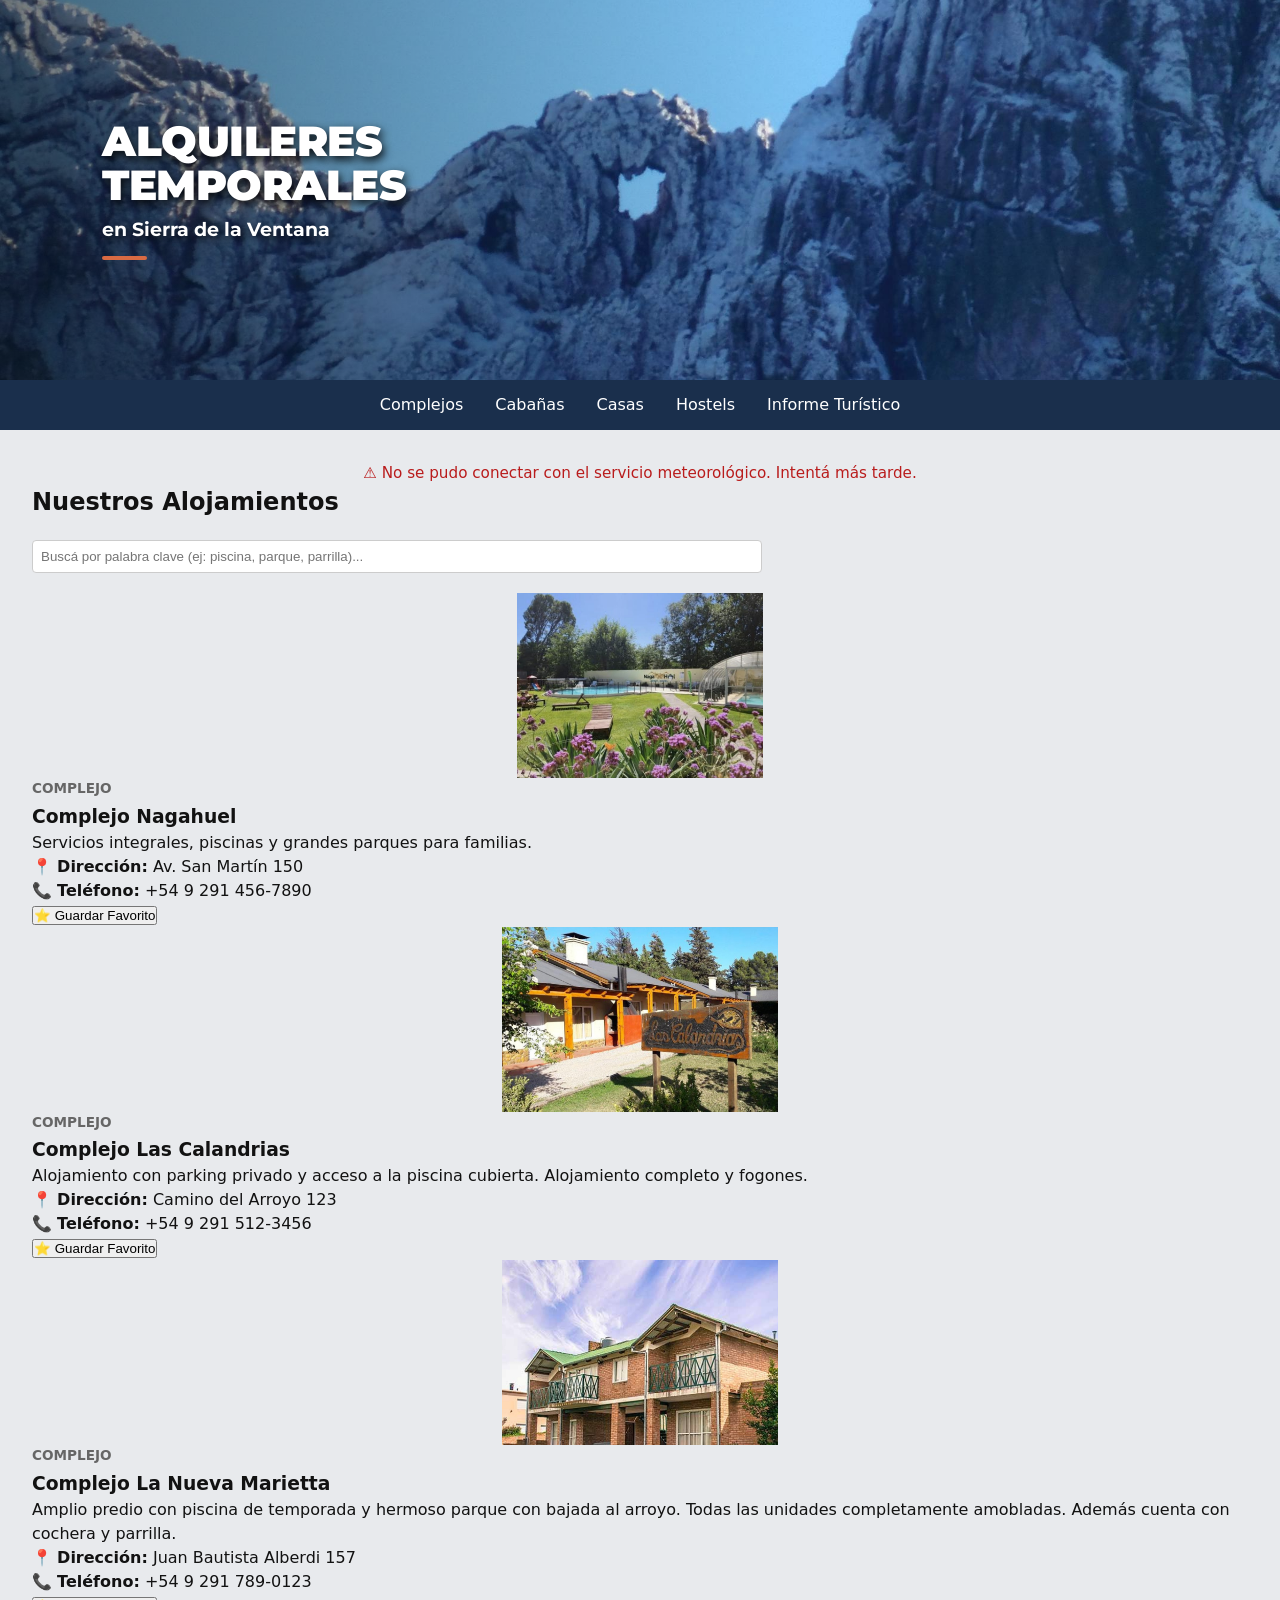
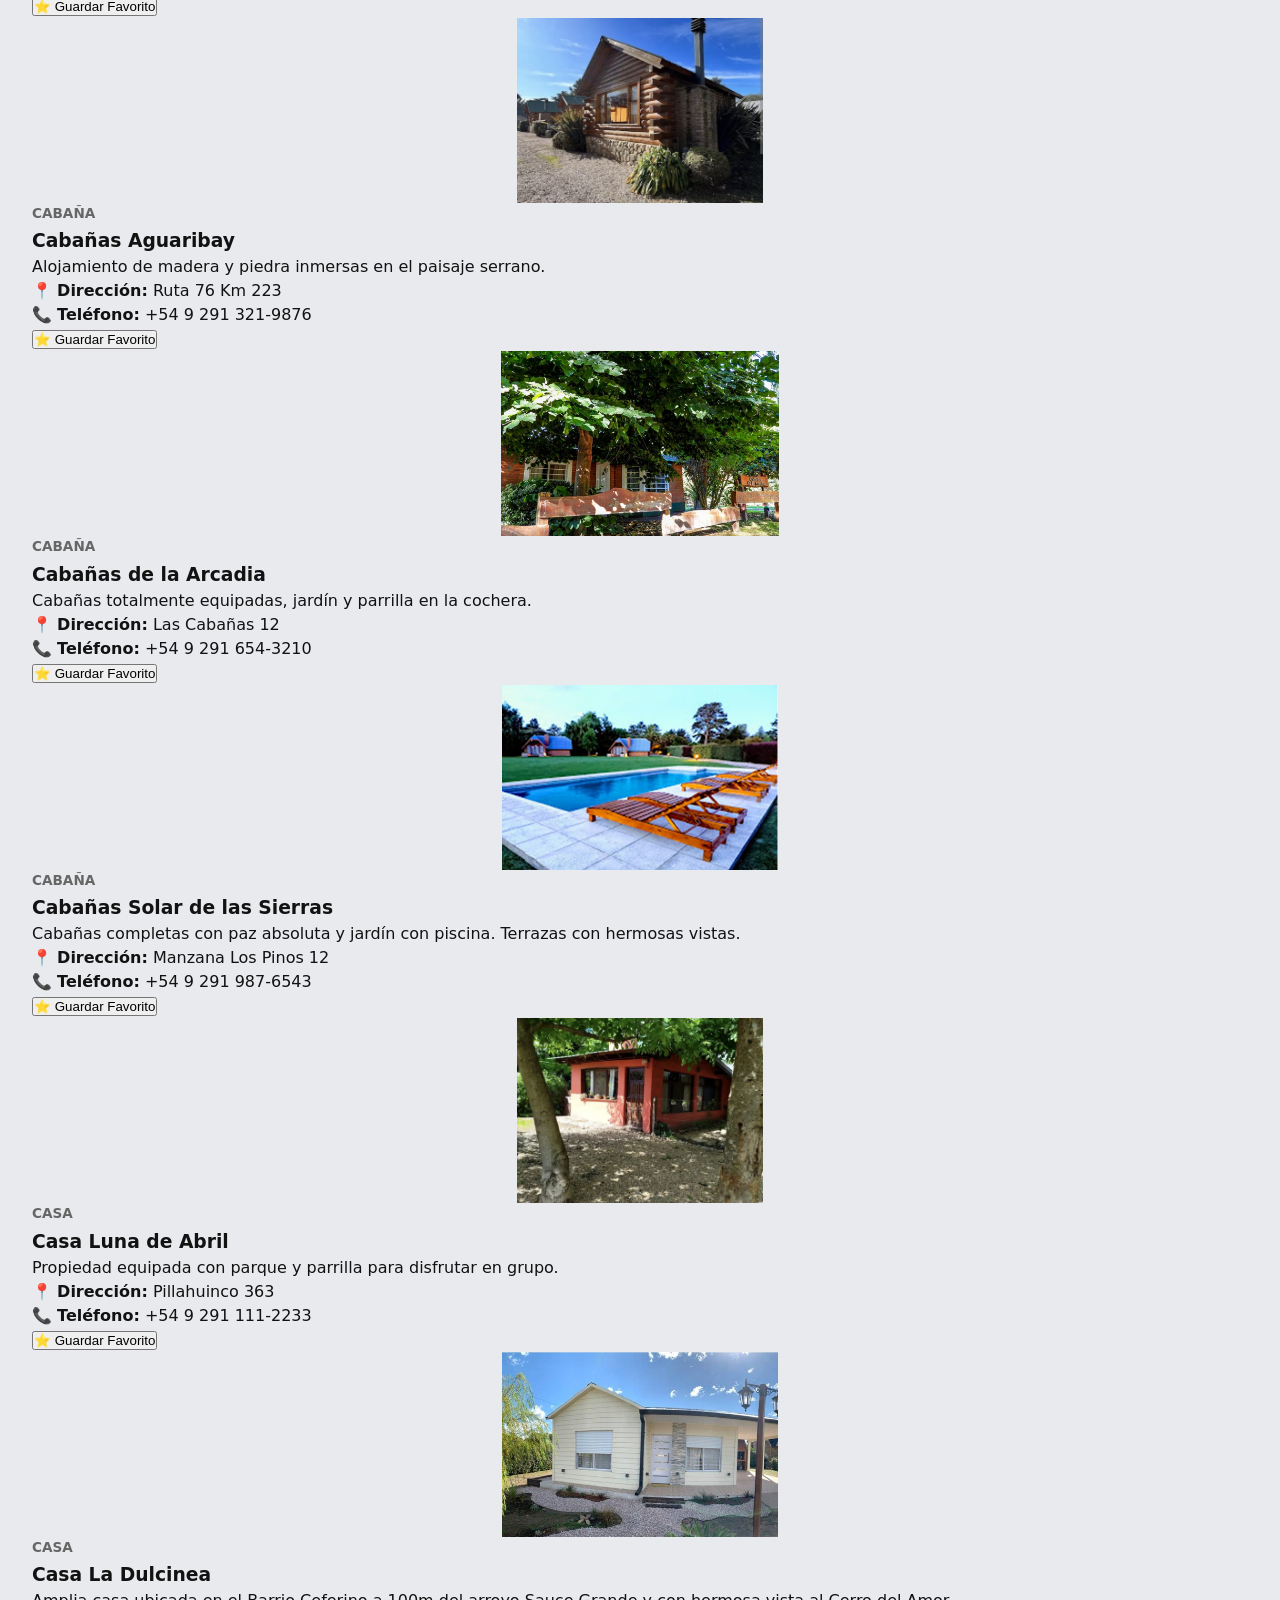
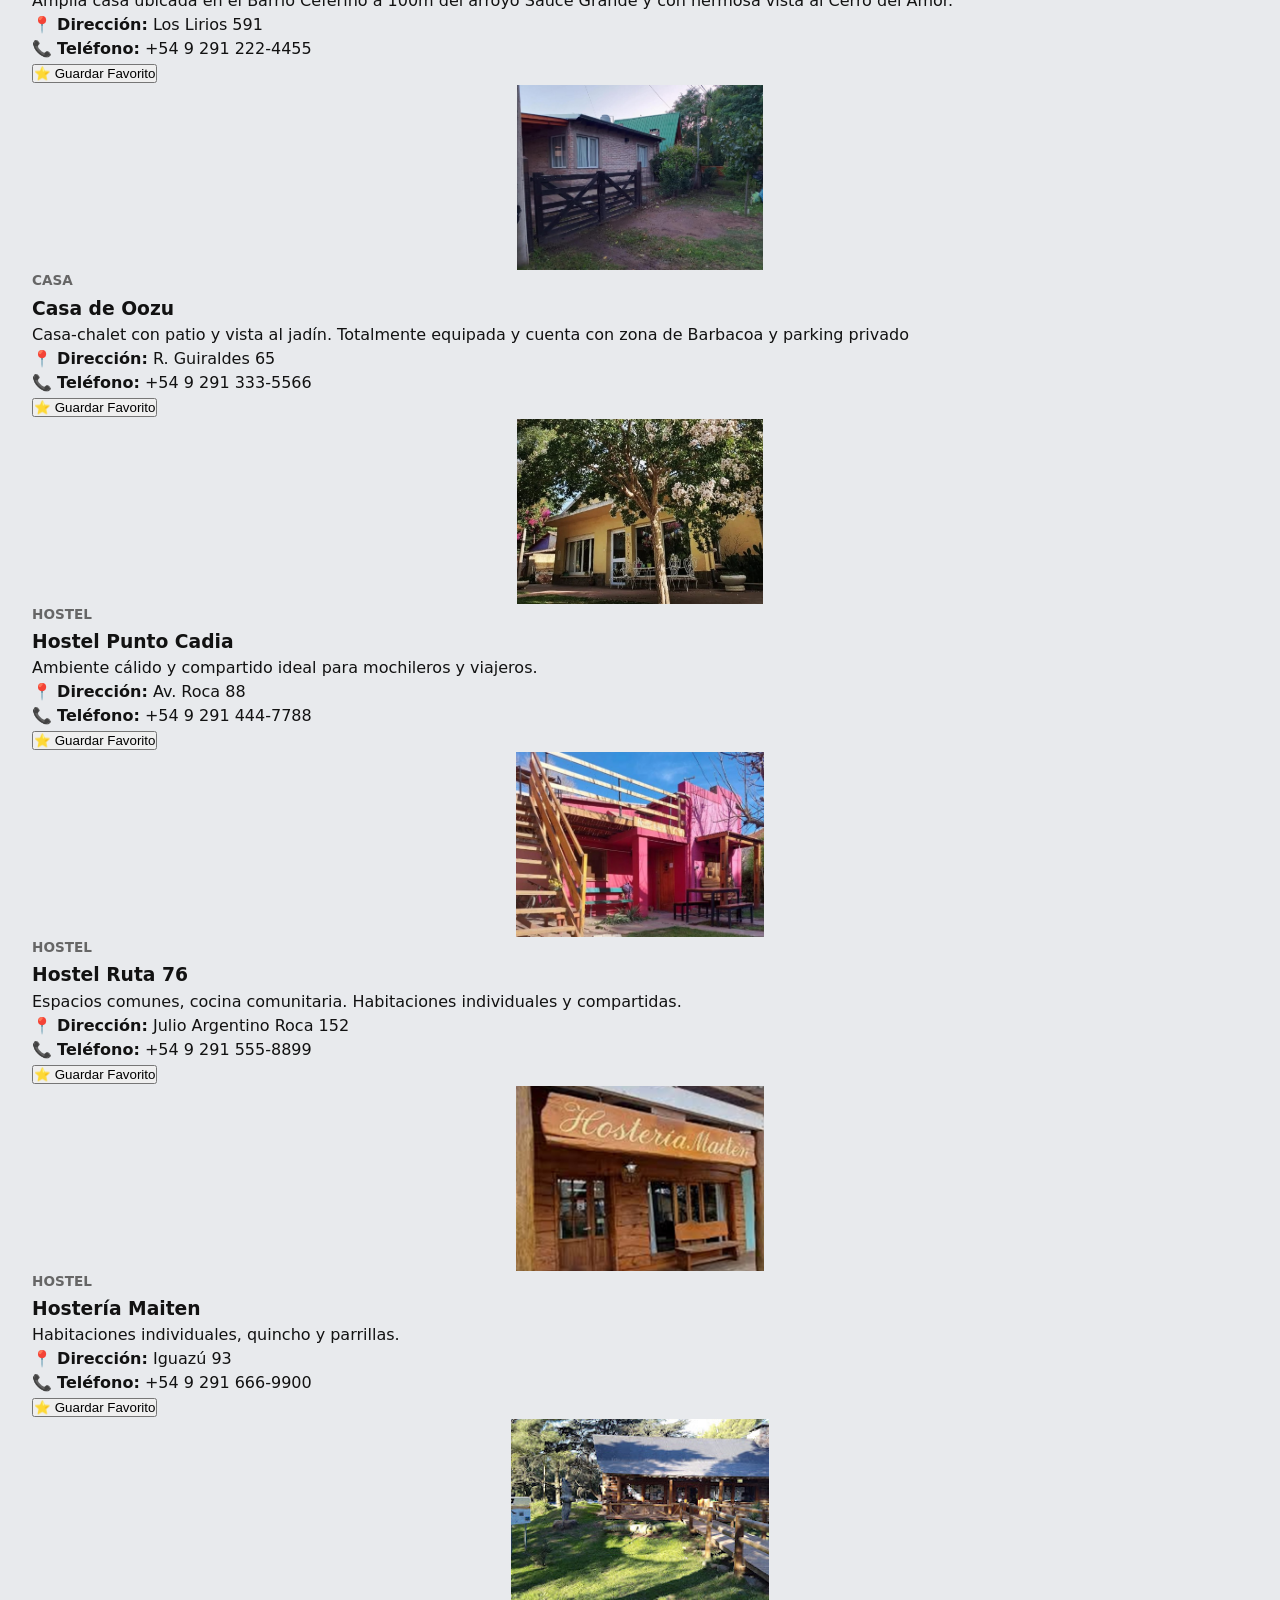
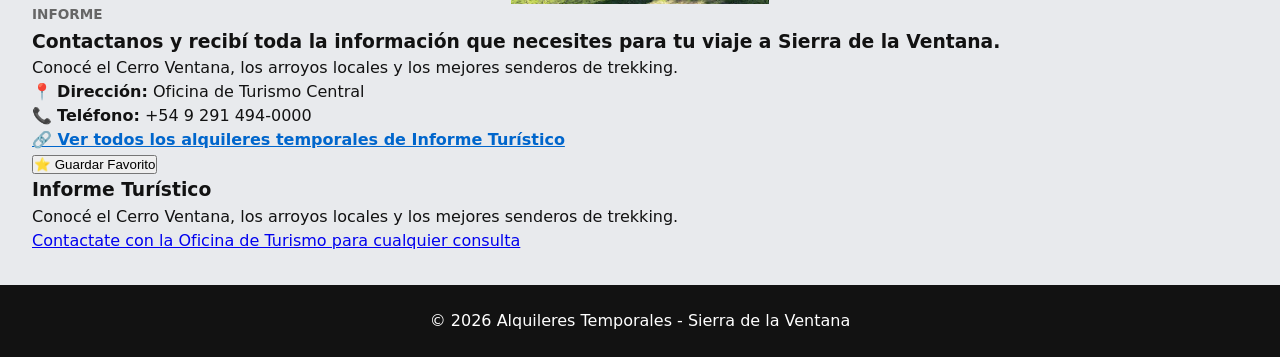
<file: index.html>
<!DOCTYPE html>
<html lang="es">

<head>
    <meta charset="UTF-8">
    <meta name="viewport" content="width=device-width, initial-scale=1.0">
    <title>Alquileres Temporales - Sierra de la Ventana</title>

    <!-- Etiqueta de estilos al final del head -->
    <link rel="stylesheet" href="styles.css">
    <link href="https://fonts.googleapis.com/css2?family=Montserrat:wght@700;900&display=swap" rel="stylesheet">
</head>

<body class="Body">

    <!-- Header -->
    <header class="Header">
        <div class="Header__overlay">
            <h1 class="Header__title">Alquileres<br>Temporales</h1>
            <p class="Header__subtitle">en Sierra de la Ventana</p>
        </div>
    </header>

    <!-- Aside (Menú / Navegación) -->
    <aside class="Aside">
        <nav class="navbar">
            <menu class="navbar__menu">
                <li class="navbar__menu__item">
                    <a class="navbar__menu__item--link" href="pages/complejos.html">
                        Complejos
                    </a>
                </li>
                <li class="navbar__menu__item">
                    <a class="navbar__menu__item--link" href="pages/cabanas.html">
                        Cabañas
                    </a>
                </li>
                <li class="navbar__menu__item">
                    <a class="navbar__menu__item--link" href="pages/casas.html">
                        Casas
                    </a>
                </li>
                <li class="navbar__menu__item">
                    <a class="navbar__menu__item--link" href="pages/hostels.html">
                        Hostels
                    </a>
                </li>
                <li class="navbar__menu__item">
                    <a class="navbar__menu__item--link" href="pages/informes.html">
                        Informe Turístico
                    </a>
                </li>
            </menu>
        </nav>
    </aside>

    <!-- Main (Estructura general) -->
    <main class="Main">
        <!-- Widget del Clima en Sierra de la Ventana -->
        <section id="clima-widget" class="clima" aria-live="polite">
        <p class="clima__mensaje clima__mensaje--cargando">Consultando el clima en Sierra de la Ventana...</p>
        </section>
        <h2 class="Main__title">Nuestros Alojamientos</h2>

        <div class="search-box" style="margin: 20px 0;">
            <input type="text" id="js_searchInput" placeholder="Buscá por palabra clave (ej: piscina, parque, parrilla)..." style="padding: 8px; width: 60%; border-radius: 4px; border: 1px solid #ccc;">
            <p id="js_searchMessage" style="font-size: 0.9rem; color: #555; margin-top: 5px;"></p>
        </div>

        <section class="section" id="js_cardsContainer">

        </section>

        <!-- Informe Turístico dentro del Main -->
        <section class="section section--informe" id="informe">
            <article class="card card--full">
                <h3>Informe Turístico</h3>
                <p>Conocé el Cerro Ventana, los arroyos locales y los mejores senderos de trekking.</p>

                <!-- Enlace a la página de informe turístico -->
                <a href="https://sierrasdelaventana.tur.ar/"
                    class="card__link" target="_blank" rel="noopener noreferrer">
                    Contactate con la Oficina de Turismo para cualquier consulta
                </a>
            </article>
        </section>

    </main>

    <!-- Footer -->
    <footer class="Footer">
        <p class="Footer__paragraph">&copy; 2026 Alquileres Temporales - Sierra de la Ventana</p>
    </footer>

    <!-- Scripts actualizados a la nueva estructura -->
    
    <script type="module" src="./App.js"></script>
</body>

</html>
</file>
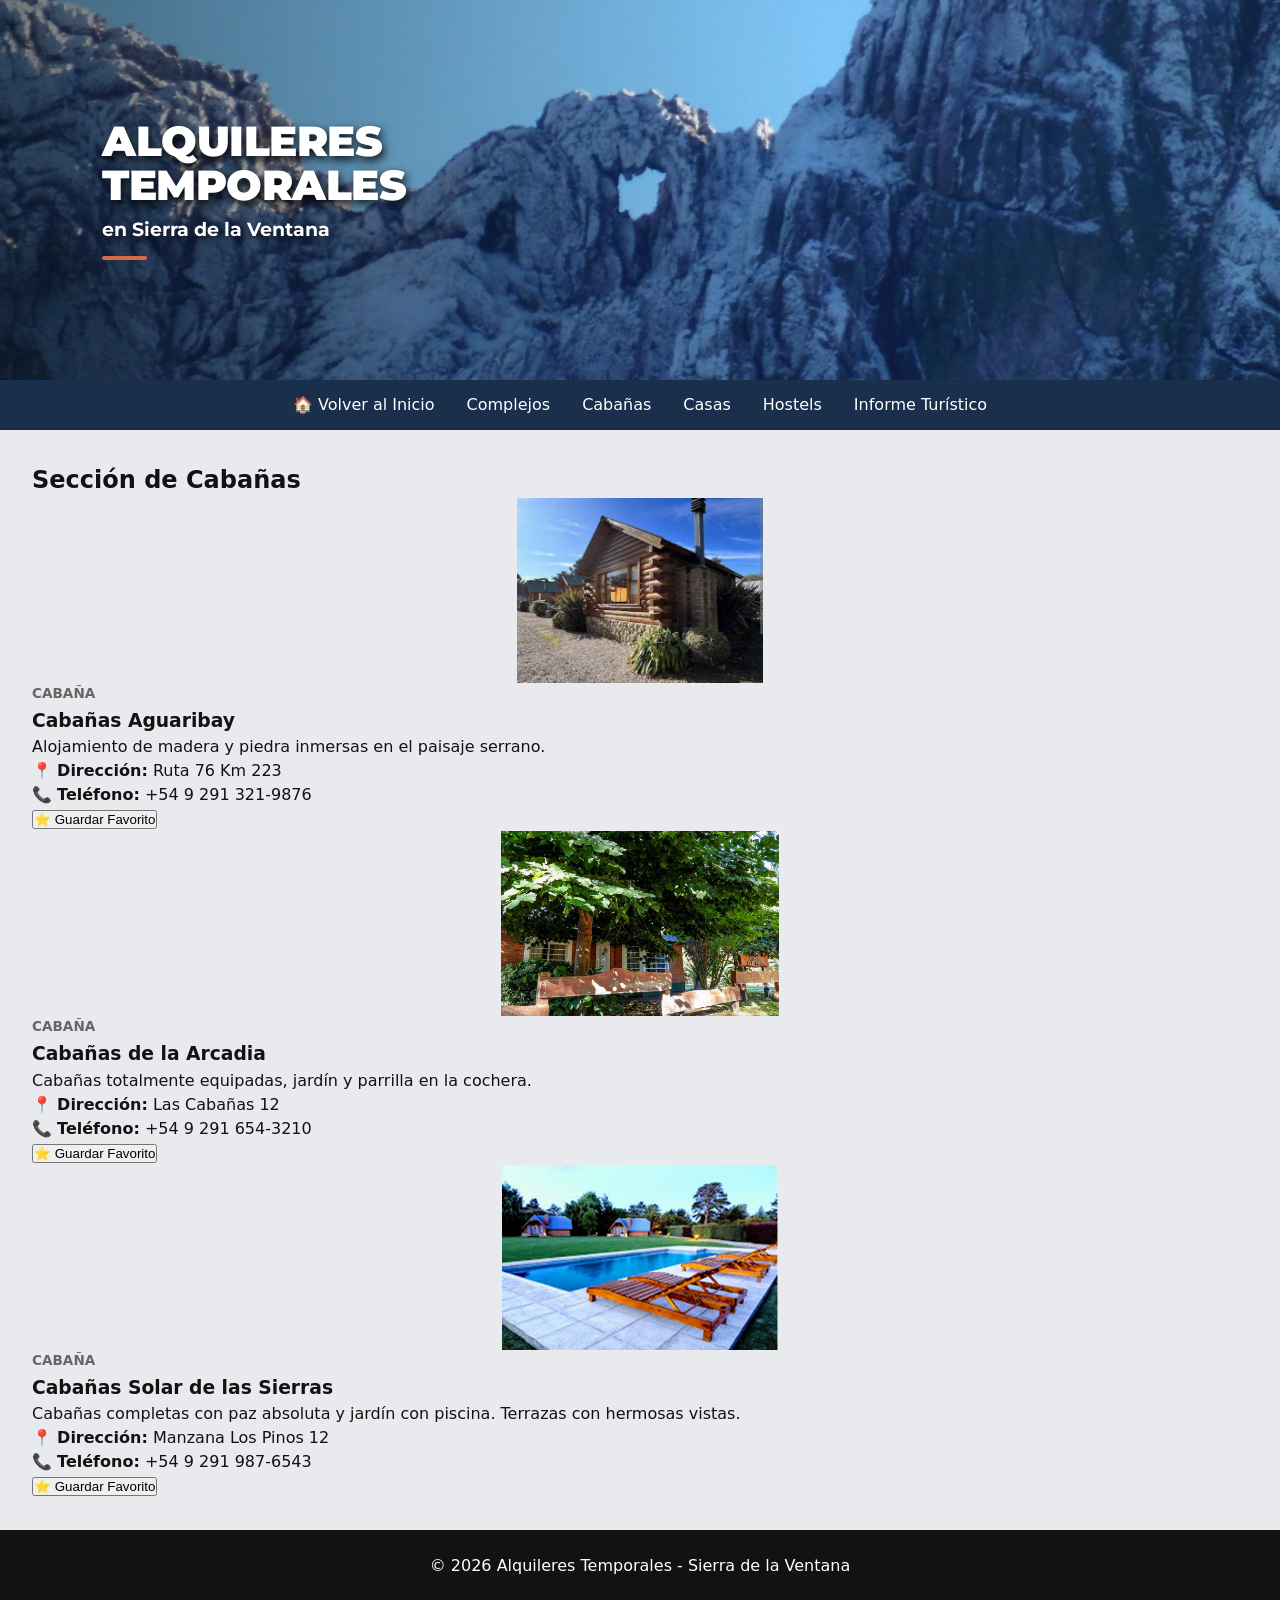
<file: pages/cabanas.html>
<!DOCTYPE html>
<html lang="es">

<head>
    <meta charset="UTF-8">
    <meta name="viewport" content="width=device-width, initial-scale=1.0">
    <title>Cabañas - Alquileres Temporales</title>

    <!-- Ruta corregida subiendo un nivel con ../ para encontrar el CSS -->
    <link rel="stylesheet" href="../styles.css">
    <link href="https://fonts.googleapis.com/css2?family=Montserrat:wght@700;900&display=swap" rel="stylesheet">
</head>

<body class="Body">

    <!-- Header -->
    <header class="Header">
        <div class="Header__overlay">
            <h1 class="Header__title">Alquileres<br>Temporales</h1>
            <p class="Header__subtitle">en Sierra de la Ventana</p>
        </div>
    </header>

    <!-- Menú de Navegación (con rutas adaptadas dentro de pages) -->
    <aside class="Aside">
        <nav class="navbar">
            <menu class="navbar__menu">
                <li class="navbar__menu__item">
                    <a class="navbar__menu__item--link" href="../index.html">
                        🏠 Volver al Inicio
                    </a>
                </li>
                <li class="navbar__menu__item">
                    <a class="navbar__menu__item--link" href="complejos.html">
                        Complejos
                    </a>
                </li>
                <li class="navbar__menu__item">
                    <a class="navbar__menu__item--link" href="cabanas.html">
                        Cabañas
                    </a>
                </li>
                <li class="navbar__menu__item">
                    <a class="navbar__menu__item--link" href="casas.html">
                        Casas
                    </a>
                </li>
                <li class="navbar__menu__item">
                    <a class="navbar__menu__item--link" href="hostels.html">
                        Hostels
                    </a>
                </li>
                <li class="navbar__menu__item">
                    <a class="navbar__menu__item--link" href="informes.html">
                        Informe Turístico
                    </a>
                </li>
            </menu>
        </nav>
    </aside>

    <!-- Main -->
    <main class="Main">
        <h2 class="Main__title">Sección de Cabañas</h2>

        <section class="section" id="js_cardsContainer">
            <!-- Acá se cargarán dinámicamente las tarjetas con JavaScript -->
        </section>
    </main>

    <!-- Footer -->
    <footer class="Footer">
        <p class="Footer__paragraph">&copy; 2026 Alquileres Temporales - Sierra de la Ventana</p>
    </footer>

    <!-- Scripts con ruta hacia la raíz -->
    <script type="module" src="../App.js"></script>
</body>

</html>
</file>
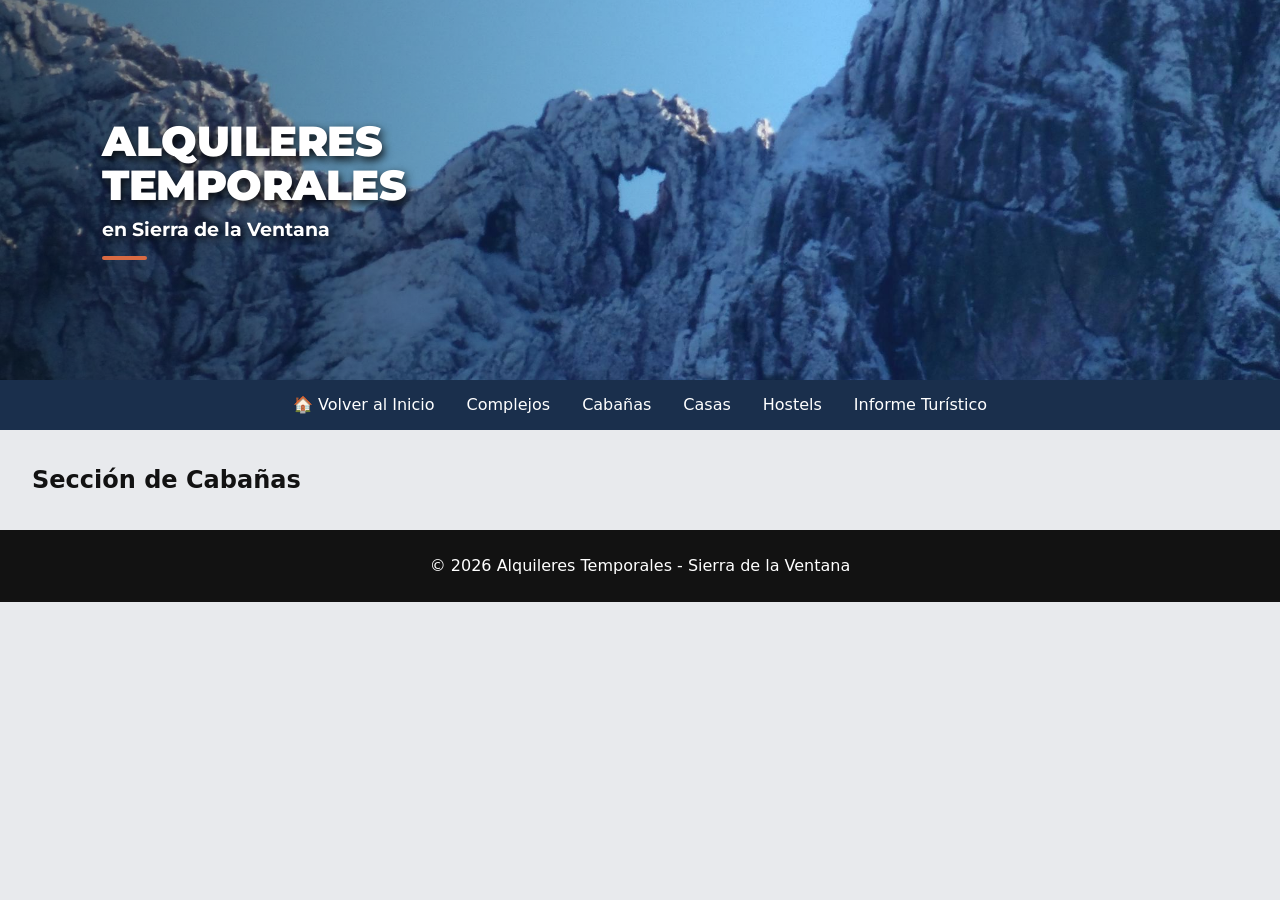
<file: pages/cabañas.html>
<!DOCTYPE html>
<html lang="es">

<head>
    <meta charset="UTF-8">
    <meta name="viewport" content="width=device-width, initial-scale=1.0">
    <title>Cabañas - Alquileres Temporales</title>

    <!-- Ruta corregida subiendo un nivel con ../ para encontrar el CSS -->
    <link rel="stylesheet" href="../styles.css">
    <link href="https://fonts.googleapis.com/css2?family=Montserrat:wght@700;900&display=swap" rel="stylesheet">
</head>

<body class="Body">

    <!-- Header -->
    <header class="Header">
        <div class="Header__overlay">
            <h1 class="Header__title">Alquileres<br>Temporales</h1>
            <p class="Header__subtitle">en Sierra de la Ventana</p>
        </div>
    </header>

    <!-- Menú de Navegación (con rutas adaptadas dentro de pages) -->
    <aside class="Aside">
        <nav class="navbar">
            <menu class="navbar__menu">
                <li class="navbar__menu__item">
                    <a class="navbar__menu__item--link" href="../index.html">
                        🏠 Volver al Inicio
                    </a>
                </li>
                <li class="navbar__menu__item">
                    <a class="navbar__menu__item--link" href="complejos.html">
                        Complejos
                    </a>
                </li>
                <li class="navbar__menu__item">
                    <a class="navbar__menu__item--link" href="cabanas.html">
                        Cabañas
                    </a>
                </li>
                <li class="navbar__menu__item">
                    <a class="navbar__menu__item--link" href="casas.html">
                        Casas
                    </a>
                </li>
                <li class="navbar__menu__item">
                    <a class="navbar__menu__item--link" href="hostels.html">
                        Hostels
                    </a>
                </li>
                <li class="navbar__menu__item">
                    <a class="navbar__menu__item--link" href="informes.html">
                        Informe Turístico
                    </a>
                </li>
            </menu>
        </nav>
    </aside>

    <!-- Main -->
    <main class="Main">
        <h2 class="Main__title">Sección de Cabañas</h2>

        <section class="section" id="js_cardsContainer">
            <!-- Acá se cargarán dinámicamente las tarjetas con JavaScript -->
        </section>
    </main>

    <!-- Footer -->
    <footer class="Footer">
        <p class="Footer__paragraph">&copy; 2026 Alquileres Temporales - Sierra de la Ventana</p>
    </footer>

    <!-- Scripts con ruta hacia la raíz -->
    <script src="../src/data.js"></script>
    <script src="../App.js"></script>
</body>

</html>
</file>
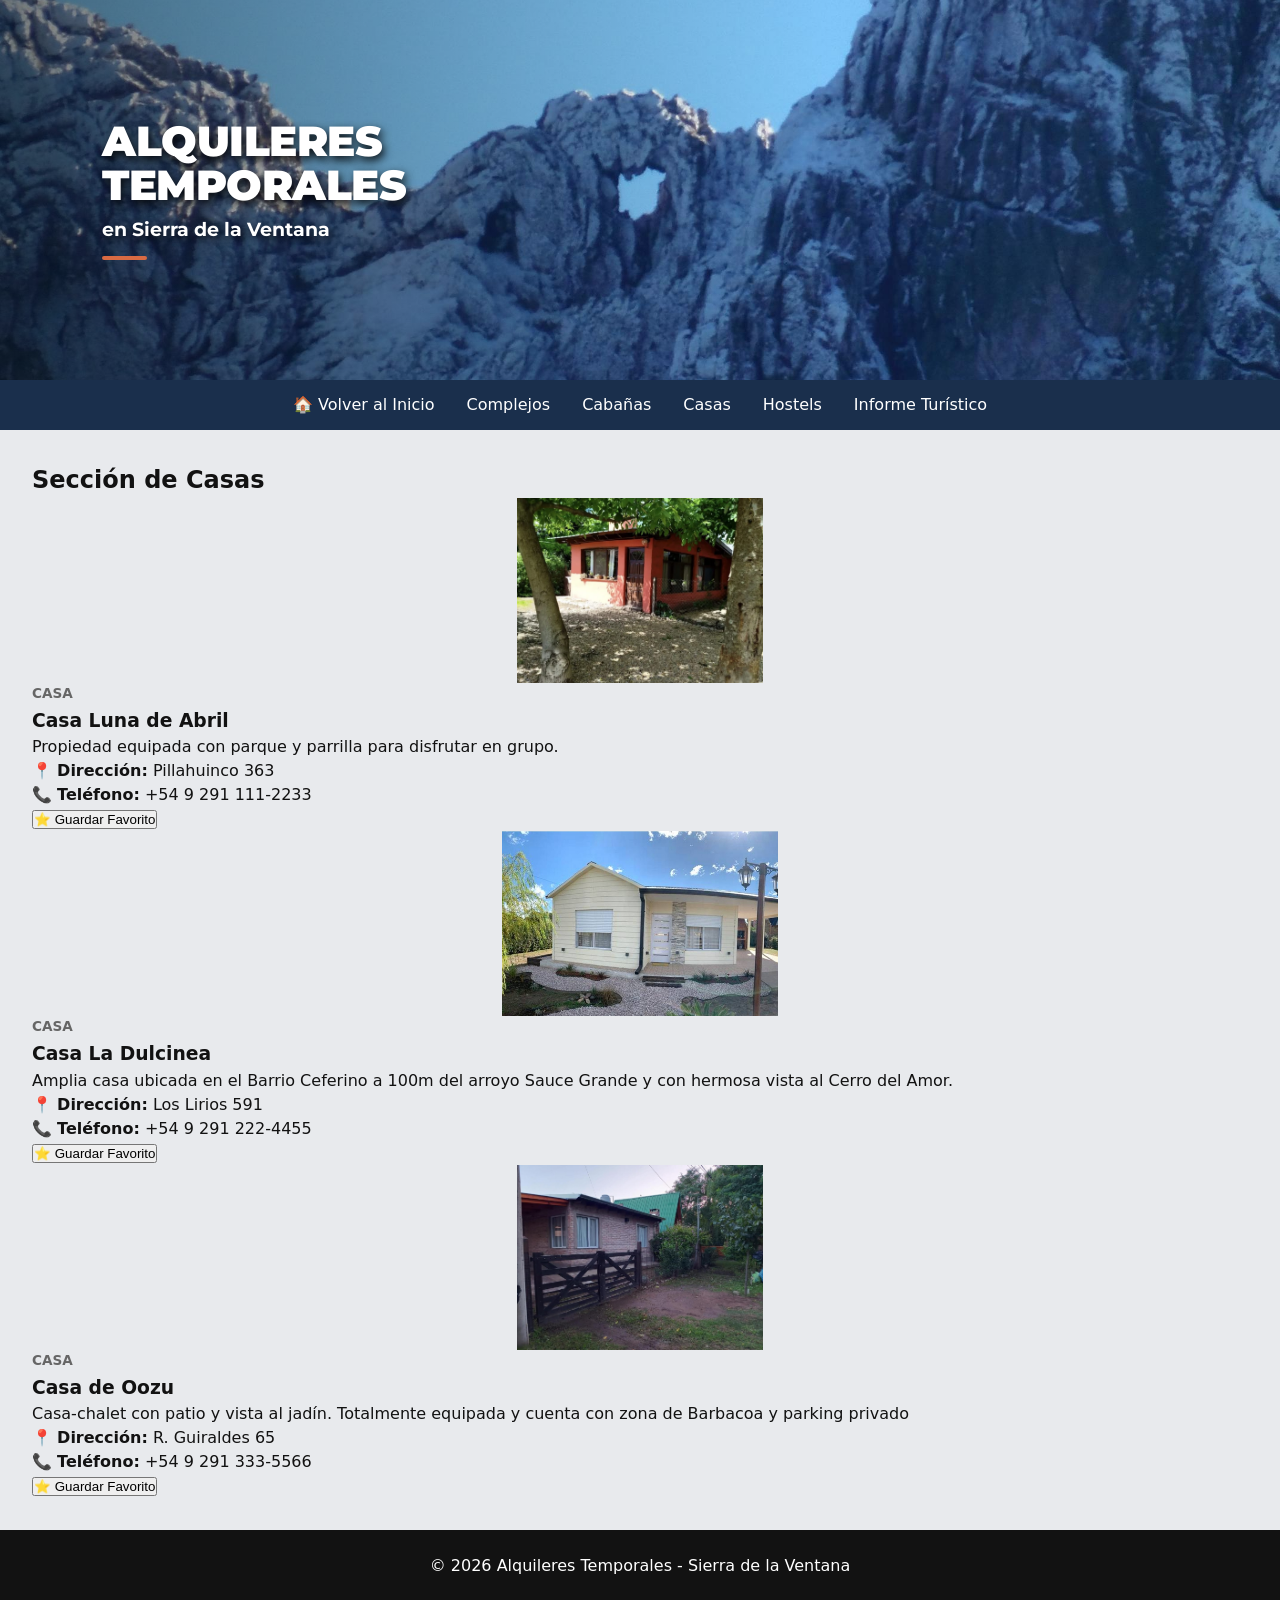
<file: pages/casas.html>
<!DOCTYPE html>
<html lang="es">

<head>
    <meta charset="UTF-8">
    <meta name="viewport" content="width=device-width, initial-scale=1.0">
    <title>Casas - Alquileres Temporales</title>

    <!-- Ruta corregida subiendo un nivel con ../ para encontrar el CSS -->
    <link rel="stylesheet" href="../styles.css">
    <link href="https://fonts.googleapis.com/css2?family=Montserrat:wght@700;900&display=swap" rel="stylesheet">
</head>

<body class="Body">

    <!-- Header -->
    <header class="Header">
        <div class="Header__overlay">
            <h1 class="Header__title">Alquileres<br>Temporales</h1>
            <p class="Header__subtitle">en Sierra de la Ventana</p>
        </div>
    </header>

    <!-- Menú de Navegación (con rutas adaptadas dentro de pages) -->
    <aside class="Aside">
        <nav class="navbar">
            <menu class="navbar__menu">
                <li class="navbar__menu__item">
                    <a class="navbar__menu__item--link" href="../index.html">
                        🏠 Volver al Inicio
                    </a>
                </li>
                <li class="navbar__menu__item">
                    <a class="navbar__menu__item--link" href="complejos.html">
                        Complejos
                    </a>
                </li>
                <li class="navbar__menu__item">
                    <a class="navbar__menu__item--link" href="cabanas.html">
                        Cabañas
                    </a>
                </li>
                <li class="navbar__menu__item">
                    <a class="navbar__menu__item--link" href="casas.html">
                        Casas
                    </a>
                </li>
                <li class="navbar__menu__item">
                    <a class="navbar__menu__item--link" href="hostels.html">
                        Hostels
                    </a>
                </li>
                <li class="navbar__menu__item">
                    <a class="navbar__menu__item--link" href="informes.html">
                        Informe Turístico
                    </a>
                </li>
            </menu>
        </nav>
    </aside>

    <!-- Main -->
    <main class="Main">
        <h2 class="Main__title">Sección de Casas</h2>

        <section class="section" id="js_cardsContainer">
            <!-- Acá se cargarán dinámicamente las tarjetas con JavaScript -->
        </section>
    </main>

    <!-- Footer -->
    <footer class="Footer">
        <p class="Footer__paragraph">&copy; 2026 Alquileres Temporales - Sierra de la Ventana</p>
    </footer>

    <!-- Scripts con ruta hacia la raíz -->
    <script type="module" src="../App.js"></script>
</body>

</html>
</file>
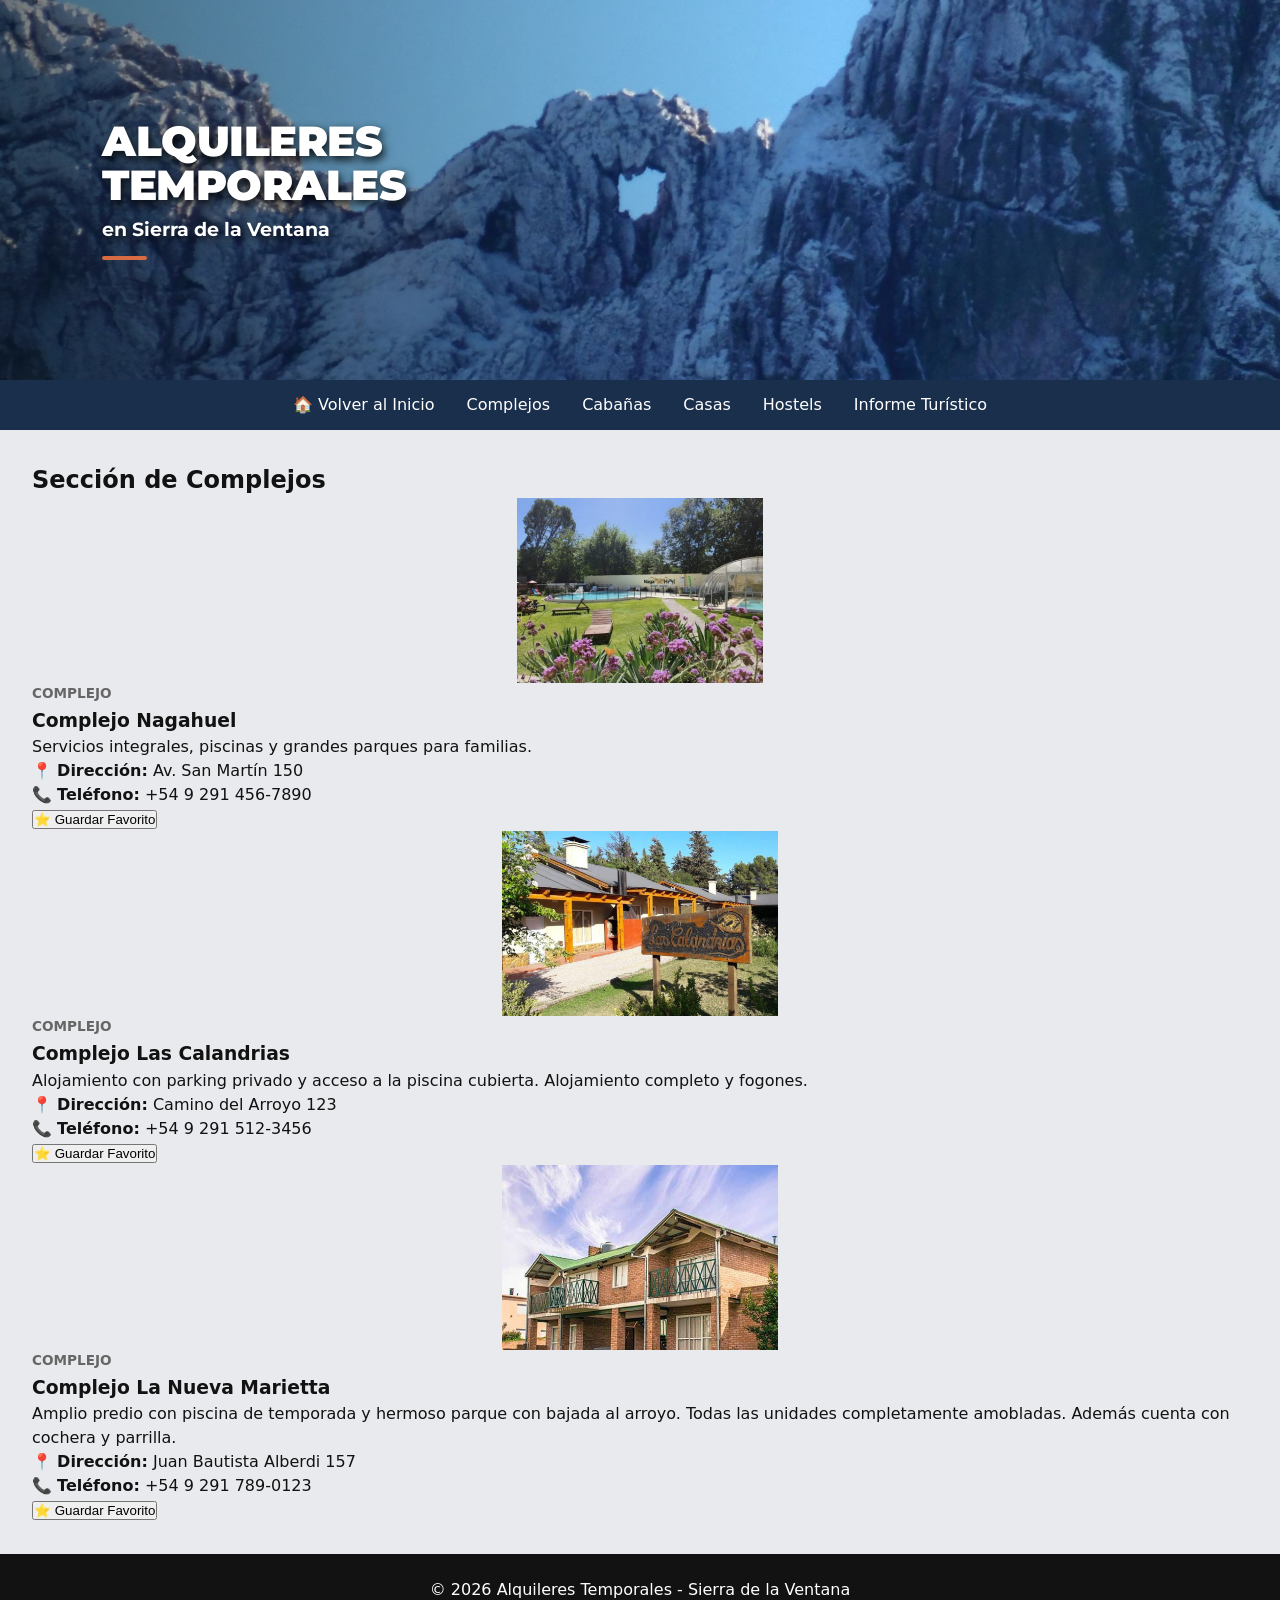
<file: pages/complejos.html>
<!DOCTYPE html>
<html lang="es">

<head>
    <meta charset="UTF-8">
    <meta name="viewport" content="width=device-width, initial-scale=1.0">
    <title>Complejos - Alquileres Temporales</title>

    <!-- Ruta corregida subiendo un nivel con ../ para encontrar el CSS -->
    <link rel="stylesheet" href="../styles.css">
    <link href="https://fonts.googleapis.com/css2?family=Montserrat:wght@700;900&display=swap" rel="stylesheet">
</head>

<body class="Body">

    <!-- Header -->
    <header class="Header">
        <div class="Header__overlay">
            <h1 class="Header__title">Alquileres<br>Temporales</h1>
            <p class="Header__subtitle">en Sierra de la Ventana</p>
        </div>
    </header>

    <!-- Menú de Navegación (con rutas adaptadas dentro de pages) -->
    <aside class="Aside">
        <nav class="navbar">
            <menu class="navbar__menu">
                <li class="navbar__menu__item">
                    <a class="navbar__menu__item--link" href="../index.html">
                        🏠 Volver al Inicio
                    </a>
                </li>
                <li class="navbar__menu__item">
                    <a class="navbar__menu__item--link" href="complejos.html">
                        Complejos
                    </a>
                </li>
                <li class="navbar__menu__item">
                    <a class="navbar__menu__item--link" href="cabanas.html">
                        Cabañas
                    </a>
                </li>
                <li class="navbar__menu__item">
                    <a class="navbar__menu__item--link" href="casas.html">
                        Casas
                    </a>
                </li>
                <li class="navbar__menu__item">
                    <a class="navbar__menu__item--link" href="hostels.html">
                        Hostels
                    </a>
                </li>
                <li class="navbar__menu__item">
                    <a class="navbar__menu__item--link" href="informes.html">
                        Informe Turístico
                    </a>
                </li>
            </menu>
        </nav>
    </aside>

    <!-- Main -->
    <main class="Main">
        <h2 class="Main__title">Sección de Complejos</h2>

        <section class="section" id="js_cardsContainer">
            <!-- Acá se cargarán dinámicamente las tarjetas con JavaScript -->
        </section>
    </main>

    <!-- Footer -->
    <footer class="Footer">
        <p class="Footer__paragraph">&copy; 2026 Alquileres Temporales - Sierra de la Ventana</p>
    </footer>

    <!-- Scripts con ruta hacia la raíz -->
    <script type="module" src="../App.js"></script>
</body>

</html>
</file>
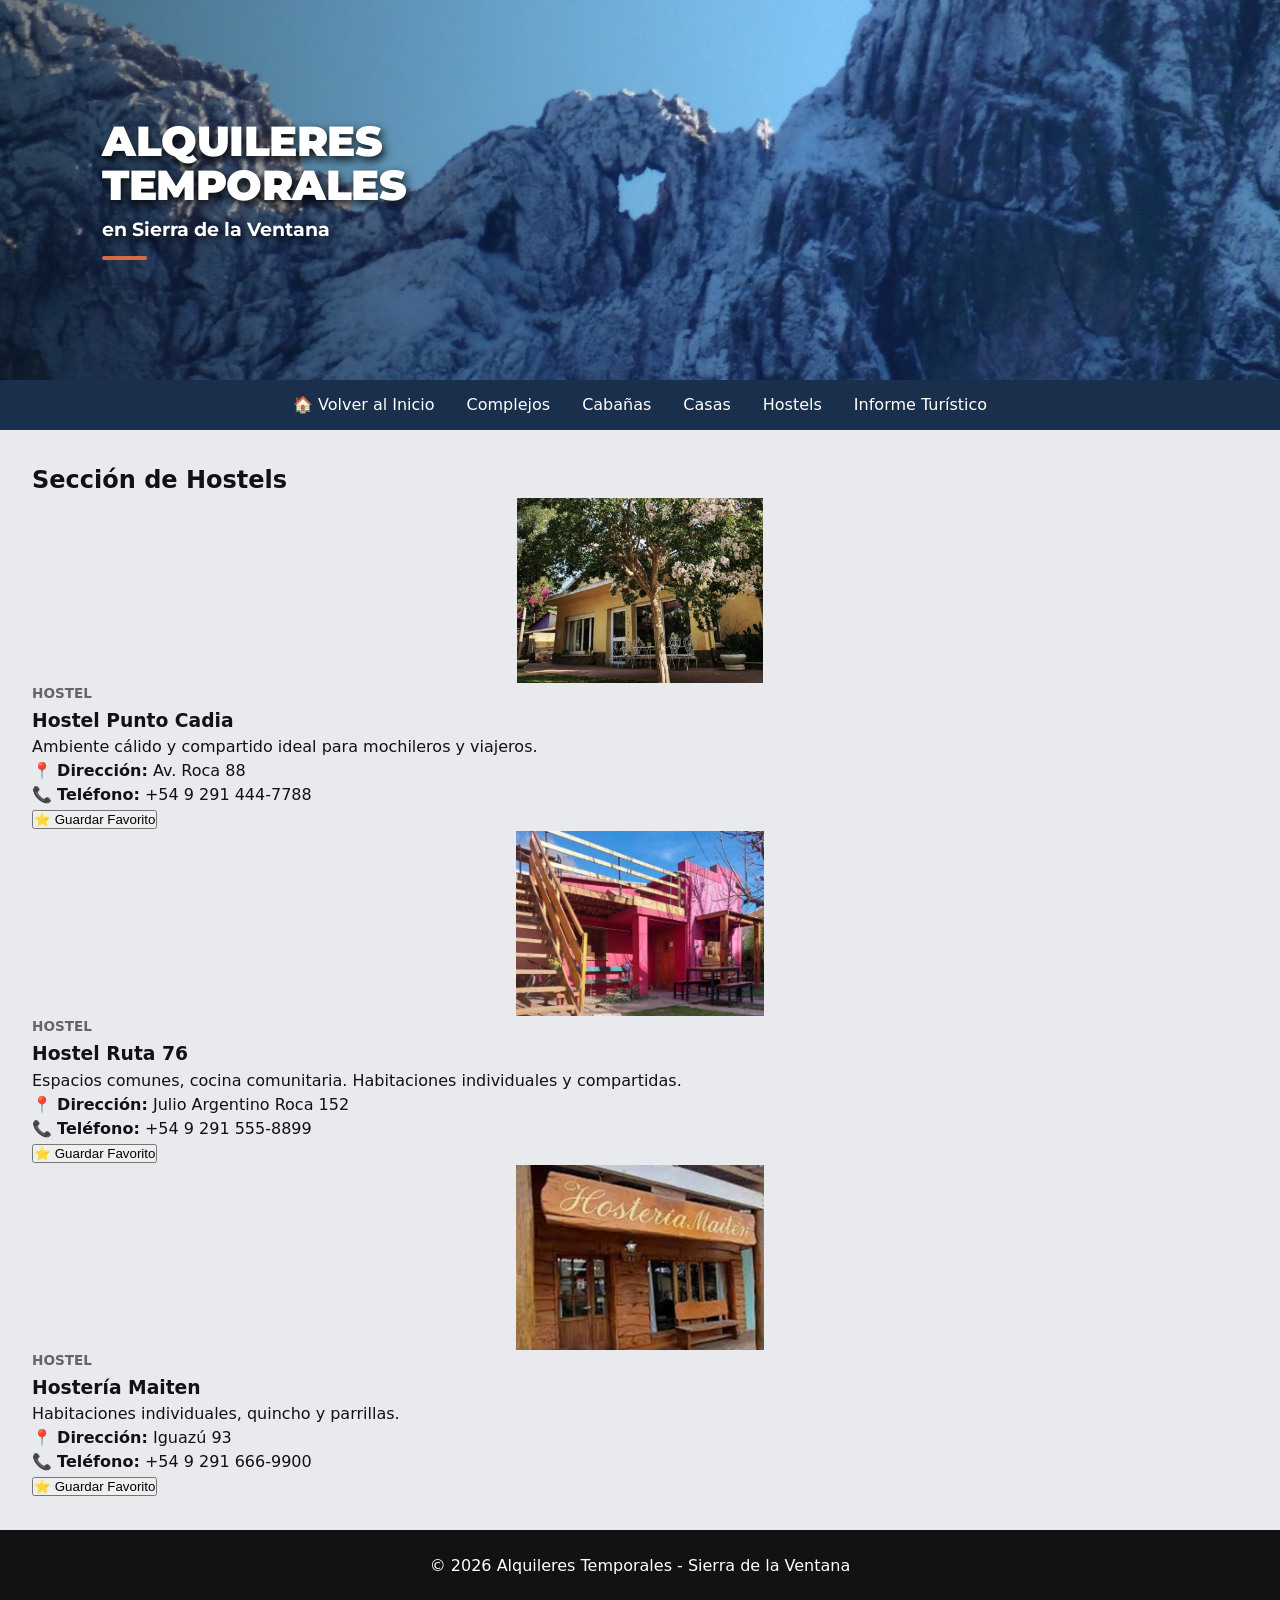
<file: pages/hostels.html>
<!DOCTYPE html>
<html lang="es">

<head>
    <meta charset="UTF-8">
    <meta name="viewport" content="width=device-width, initial-scale=1.0">
    <title>Hostels - Alquileres Temporales</title>

    <!-- Ruta corregida subiendo un nivel con ../ para encontrar el CSS -->
    <link rel="stylesheet" href="../styles.css">
    <link href="https://fonts.googleapis.com/css2?family=Montserrat:wght@700;900&display=swap" rel="stylesheet">
</head>

<body class="Body">

    <!-- Header -->
    <header class="Header">
        <div class="Header__overlay">
            <h1 class="Header__title">Alquileres<br>Temporales</h1>
            <p class="Header__subtitle">en Sierra de la Ventana</p>
        </div>
    </header>

    <!-- Menú de Navegación (con rutas adaptadas dentro de pages) -->
    <aside class="Aside">
        <nav class="navbar">
            <menu class="navbar__menu">
                <li class="navbar__menu__item">
                    <a class="navbar__menu__item--link" href="../index.html">
                        🏠 Volver al Inicio
                    </a>
                </li>
                <li class="navbar__menu__item">
                    <a class="navbar__menu__item--link" href="complejos.html">
                        Complejos
                    </a>
                </li>
                <li class="navbar__menu__item">
                    <a class="navbar__menu__item--link" href="cabanas.html">
                        Cabañas
                    </a>
                </li>
                <li class="navbar__menu__item">
                    <a class="navbar__menu__item--link" href="casas.html">
                        Casas
                    </a>
                </li>
                <li class="navbar__menu__item">
                    <a class="navbar__menu__item--link" href="hostels.html">
                        Hostels
                    </a>
                </li>
                <li class="navbar__menu__item">
                    <a class="navbar__menu__item--link" href="informes.html">
                        Informe Turístico
                    </a>
                </li>
            </menu>
        </nav>
    </aside>

    <!-- Main -->
    <main class="Main">
        <h2 class="Main__title">Sección de Hostels</h2>

        <section class="section" id="js_cardsContainer">
            <!-- Acá se cargarán dinámicamente las tarjetas con JavaScript -->
        </section>
    </main>

    <!-- Footer -->
    <footer class="Footer">
        <p class="Footer__paragraph">&copy; 2026 Alquileres Temporales - Sierra de la Ventana</p>
    </footer>

    <!-- Scripts con ruta hacia la raíz -->
    <script type="module" src="../App.js"></script>
</body>

</html>
</file>
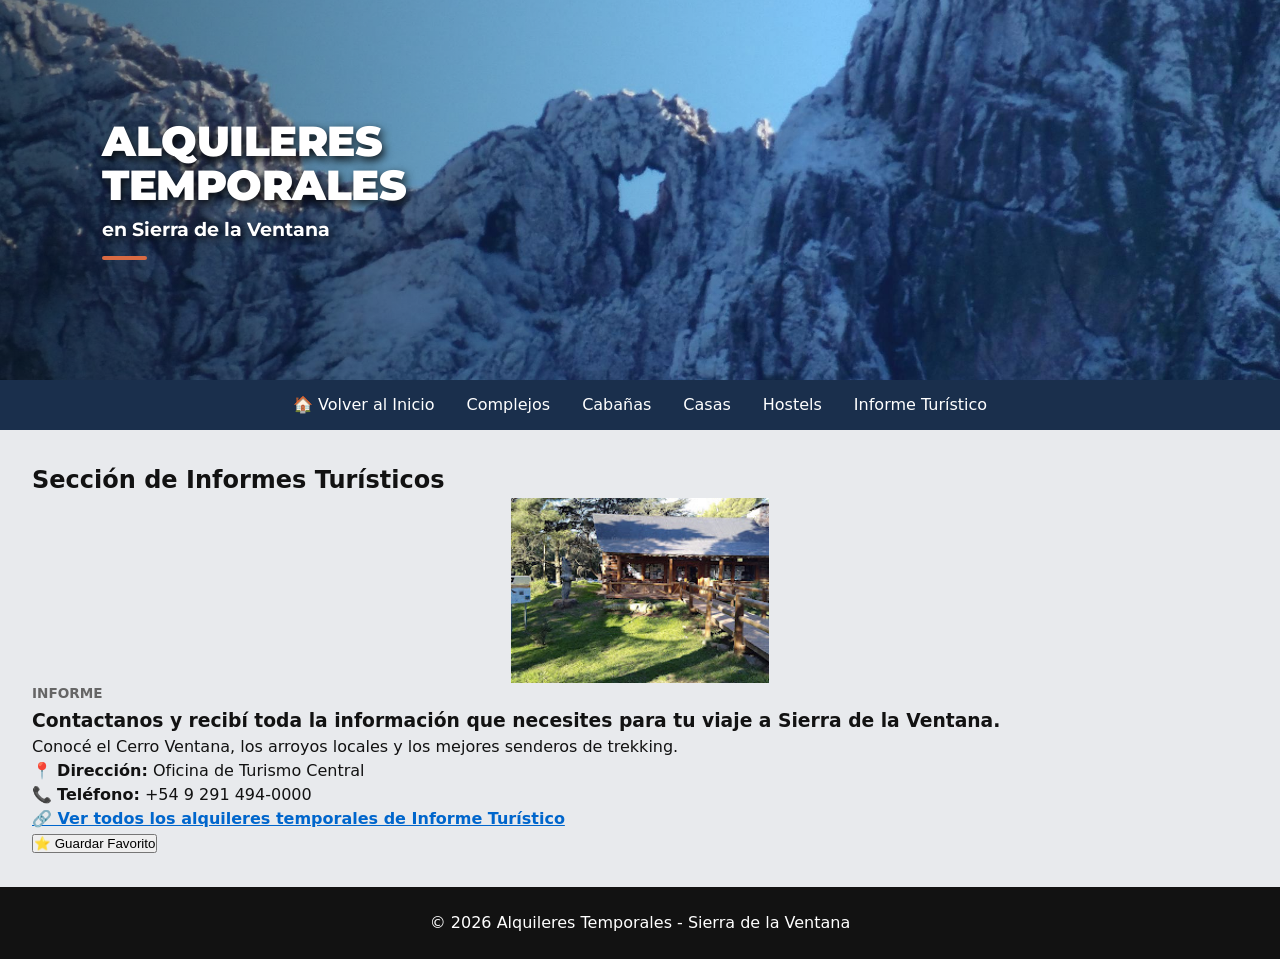
<file: pages/informes.html>
<!DOCTYPE html>
<html lang="es">

<head>
    <meta charset="UTF-8">
    <meta name="viewport" content="width=device-width, initial-scale=1.0">
    <title>Informes Turísticos - Alquileres Temporales</title>

    <!-- Ruta corregida subiendo un nivel con ../ para encontrar el CSS -->
    <link rel="stylesheet" href="../styles.css">
    <link href="https://fonts.googleapis.com/css2?family=Montserrat:wght@700;900&display=swap" rel="stylesheet">
</head>

<body class="Body">

    <!-- Header -->
    <header class="Header">
        <div class="Header__overlay">
            <h1 class="Header__title">Alquileres<br>Temporales</h1>
            <p class="Header__subtitle">en Sierra de la Ventana</p>
        </div>
    </header>

    <!-- Menú de Navegación (con rutas adaptadas dentro de pages) -->
    <aside class="Aside">
        <nav class="navbar">
            <menu class="navbar__menu">
                <li class="navbar__menu__item">
                    <a class="navbar__menu__item--link" href="../index.html">
                        🏠 Volver al Inicio
                    </a>
                </li>
                <li class="navbar__menu__item">
                    <a class="navbar__menu__item--link" href="complejos.html">
                        Complejos
                    </a>
                </li>
                <li class="navbar__menu__item">
                    <a class="navbar__menu__item--link" href="cabanas.html">
                        Cabañas
                    </a>
                </li>
                <li class="navbar__menu__item">
                    <a class="navbar__menu__item--link" href="casas.html">
                        Casas
                    </a>
                </li>
                <li class="navbar__menu__item">
                    <a class="navbar__menu__item--link" href="hostels.html">
                        Hostels
                    </a>
                </li>
                <li class="navbar__menu__item">
                    <a class="navbar__menu__item--link" href="informes.html">
                        Informe Turístico
                    </a>
                </li>
            </menu>
        </nav>
    </aside>

    <!-- Main -->
    <main class="Main">
        <h2 class="Main__title">Sección de Informes Turísticos</h2>

        <section class="section" id="js_cardsContainer">
            <!-- Acá se cargarán dinámicamente las tarjetas con JavaScript -->
        </section>
    </main>

    <!-- Footer -->
    <footer class="Footer">
        <p class="Footer__paragraph">&copy; 2026 Alquileres Temporales - Sierra de la Ventana</p>
    </footer>

    <!-- Scripts con ruta hacia la raíz -->
    <script type="module" src="../App.js"></script>
</body>

</html>
</file>
<file: styles.css>
@charset "UTF-8";

/* 1. Variables en :root */
:root {
    --f_fontSize: 16px;
    --f_lineHeight: 1.5;
    --f_fontStyle: normal;
    --f_fontWeight: 400;
    --f_fontFamily--Primary: system-ui, -apple-system, sans-serif;
    --f_fontFamily--Secondary: 'Montserrat', sans-serif;

    --c_white: hsl(0, 0%, 100%);
    --c_black: hsl(0, 0%, 7%);
    --c_purple00: hsl(263, 55%, 52%);
    --c_grey100: hsl(214, 13%, 92%);
    --c_green: hsl(145, 63%, 42%);
}

/* 2. Selector Universal */
* {
    margin: 0;
    padding: 0;
    box-sizing: border-box;
}

/* 3. Estilos Generales HTML */
html {
    font-size: var(--f_fontSize);
    line-height: var(--f_lineHeight);
    font-style: var(--f_fontStyle);
    font-weight: var(--f_fontWeight);
    font-family: var(--f_fontFamily--Primary);
}

figure {
    display : grid ;
    place-content : center ;
    
    & > img {
        width : 100% ;
        height : auto ;
        object-fit : cover ;
        object-position : center ;
    }
}

/* 4. Estructura Body */
.Body {
    max-width: 1440px;
    margin-inline: auto;

    display : grid ;
    grid: repeat(4 , auto ) / repeat( 12 , 1fr ) ;


    font-size: clamp( 100% , .74rem + .25vw , 25px ) ;

    background-color: var(--c_grey100);
    color: var(--c_black);
}

/* 5. Header / Hero Banner (Imagen de Cerro Ventana) */
.Header {
    grid-row: 1 / 2 ;
    grid-column: 1 / 13 ;

    height: 380px;
    background-image: url('./images/hero-banner.jpeg'); /* O tu ruta/URL de imagen */
    background-size: cover;
    background-position: center 30%;
    position: relative;
}

.Header__overlay {
    width: inherit ;
    height: 100%;
    /* Degradado oscuro a la izquierda para resaltar las letras y transparente a la derecha para ver la ventana de la roca */
    background: linear-gradient(to right, rgba(0, 0, 0, 0.5) 0%, rgba(0, 0, 0, 0) 65%);
    
    display: flex;
    flex-direction: column;
    align-items: flex-start;
    justify-content: center;
    padding-left: 8%;

    font-family: var(--f_fontFamily--Secondary);
    text-align: left;
}

.Header__title {
    font-size: 2.6rem;
    font-weight: 900;
    color: #ffffff;
    line-height: 1.05;
    text-transform: uppercase;
    letter-spacing: -0.5px;
    margin: 0;
    text-shadow: 2px 4px 10px rgba(0, 0, 0, 0.9);
}

.Header__subtitle {
    font-size: 1.2rem;
    font-weight: 700;
    color: #ffffff;
    margin-top: 8px;
    margin-bottom: 0;
    text-shadow: 2px 3px 8px rgba(0, 0, 0, 0.85);
    position: relative;
}


@media (max-width: 768px) {
    .Header_title {
        font-size: 1.5rem;
    }
    .Header_subtitle {
        font-size: 0.85rem;
    }
}

/* La barrita naranja / dorada decorativa debajo del subtítulo */
.Header__subtitle::after {
    content: '';
    display: block;
    width: 45px;
    height: 4px;
    background-color: #d96b43;
    border-radius: 2px;
    margin-top: 12px;
}

/* 6. Aside / Menú de Navegación */
.Aside {
    grid-row: 2 / 3 ;
    grid-column:  1 / 13 ;

    background-color: #1a2f4c; /* Fondo azul oscuro como la referencia */
    padding: 0.8rem 2rem;
    
    & .navbar {
        display: flex; /* Coloca los elementos en línea horizontal */
        flex-direction: row ;
        justify-content: center; /* Los centra en la pantalla */
        align-items: center;
        gap: 2rem; /* Espacio entre cada enlace */
        list-style: none; /* Quita las viñetas/puntos negros */
        
        & .navbar__menu {
            display: flex ;
            flex-direction: row ;
            gap : 2rem ;

            & .navbar__menu__item {
                list-style-type: none;

                & .navbar__menu__item--link {
                    text-decoration: none; /* Quita el subrayado por defecto */
                    color: var(--c_white);
                    font-weight: 500;
                    font-size: 1rem;
                    transition: color 0.3s ease;
                }
                
                & .navbar__menu__item--link:hover {
                    border-bottom: .25rem solid var(--c_green); /* Cambia de color cuando pasas el mouse por encima */
                }
            }
        }

    }
}


/* 7. Main y Secciones Anidadas */
.Main {
    grid-row: 3 / 4 ;
    grid-column: 1 / 13 ;

    padding: 2rem;

    &__title {
        margin-bottom: 1.5rem;
    }

    /* Grilla de tarjetas dentro de .section */
    & .section {
        display: grid;
        grid-template-columns: repeat(auto-fit, minmax(250px, 1fr));
        gap: 1.5rem;
        margin-bottom: 2rem;

        & .card {
            background-color: var(--c_white);
            padding: 1.5rem;
            border-radius: 8px;
            display: flex;
            flex-direction: column;
            gap: 1rem;

            &__header--avatar--img {
                width: 100%;
                height: 180px;
                object-fit: cover;
                border-radius: 6px;
            }

            /* Estilo específico para el enlace de Informe Turístico */
            &__link {
                display: inline-block;
                margin-top: 1rem;
                color: var(--c_purple00);
                font-weight: bold;
                text-decoration: underline;
                transition: color 0.3s ease;

                &:hover {
                    color: var(--c_green);
                }
            }

            /* Modificadores con nth-child (como en las notas de clase) */
            /* Para las tarjetas 1, 3, 5, 7... */
            &:nth-child(odd) {
            border-top: 4px solid var(--c_purple00);
            }

            /* Para las tarjetas 2, 4, 6, 8... */
            &:nth-child(even) {
            border-top: 4px solid var(--c_green);
            }
        }
    }
}

/* 8. Footer */
.Footer {
    grid-row: 4 / 5;
    grid-column: 1 / 13 ;

    text-align: center;
    padding: 1.5rem;
    background-color: var(--c_black);
    color: var(--c_white);

    &__paragraph {
        font-size: 0.9rem;
    }
}

/* 9. Adaptación Móvil (Media Queries) */
@media (max-width: 768px) {
    .Body {
        .Header {
            flex-direction: column;
            text-align: center;
        }

        .Aside__nav ul {
            flex-direction: column;
            align-items: center;
        }

        .Main {
            & .section {
                display: flex;
                flex-direction: column;

                & .card {
                    margin-bottom: 1rem;
                }
            }
        }
    }
}

.card__header--avatar--img {
    height: 185px;
    width: 100%;
    object-fit: contain;
}

@media (max-width: 768px) {
    .Header__title {
        font-size: 1.5rem;
    }
    .Header__subtitle {
        font-size: 0.85rem;
    }
    /* Solución para el menú desbordado en móvil */
    .navbar__menu {
        flex-wrap: wrap;
        justify-content: center;
        gap: 0.5rem;
        padding: 0.5rem;
    }
}
* Bloque principal del Clima */
.clima {
  background: linear-gradient(135deg, #f4f8f6 0%, #e6f0ec 100%);
  border: 1px solid #c2dcd1;
  border-radius: 12px;
  padding: 16px 24px;
  margin: 25px 0;
  width: 100%;
  box-sizing: border-box;
  box-shadow: 0 4px 12px rgba(44, 94, 79, 0.08);
  font-family: inherit;
  transition: transform 0.2s ease;
}

.clima:hover {
  transform: translateY(-2px);
  box-shadow: 0 6px 16px rgba(44, 94, 79, 0.12);
}

/* Elementos principales - Adaptable para mobile */
.clima__principal {
  display: flex;
  align-items: center;
  justify-content: space-between;
  gap: 12px;
  flex-wrap: wrap; /* Permite que baje la temperatura o el icono si el celu es muy chico */
}

.clima__icono {
  font-size: 2.2rem;
  line-height: 1;
}

.clima__ubicacion {
  flex-grow: 1;
  min-width: 140px; /* Evita que se comprima de más */
}

.clima__titulo {
  margin: 0;
  font-size: 1rem;
  font-weight: 700;
  color: #1e3f35;
  text-transform: uppercase;
  letter-spacing: 0.5px;
}

.clima__descripcion {
  margin: 2px 0 0;
  color: #555;
  font-size: 0.85rem;
  font-weight: 500;
}

.clima__temperatura {
  font-size: 2.2rem;
  font-weight: 800;
  color: #2c5e4f;
  line-height: 1;
}

/* Detalles inferiores */
.clima__detalles {
  display: flex;
  flex-wrap: wrap;
  justify-content: space-between;
  align-items: center;
  gap: 10px;
  margin-top: 10px;
  padding-top: 8px;
  border-top: 1px solid #d0e4db;
  font-size: 0.85rem;
  color: #444;
}

.clima__dato {
  background: rgba(255, 255, 255, 0.6);
  padding: 3px 8px;
  border-radius: 6px;
}

.clima__mensaje {
  text-align: center;
  margin: 0;
  color: #555;
  font-size: 0.95rem;
}

/* Modificadores */
.clima__dato--alerta {
  background: #fef3c7;
  color: #b45309;
  font-weight: 600;
  border: 1px solid #fde68a;
}

.clima__mensaje--error {
  color: #b91c1c;
  font-weight: 500;
}
</file>
